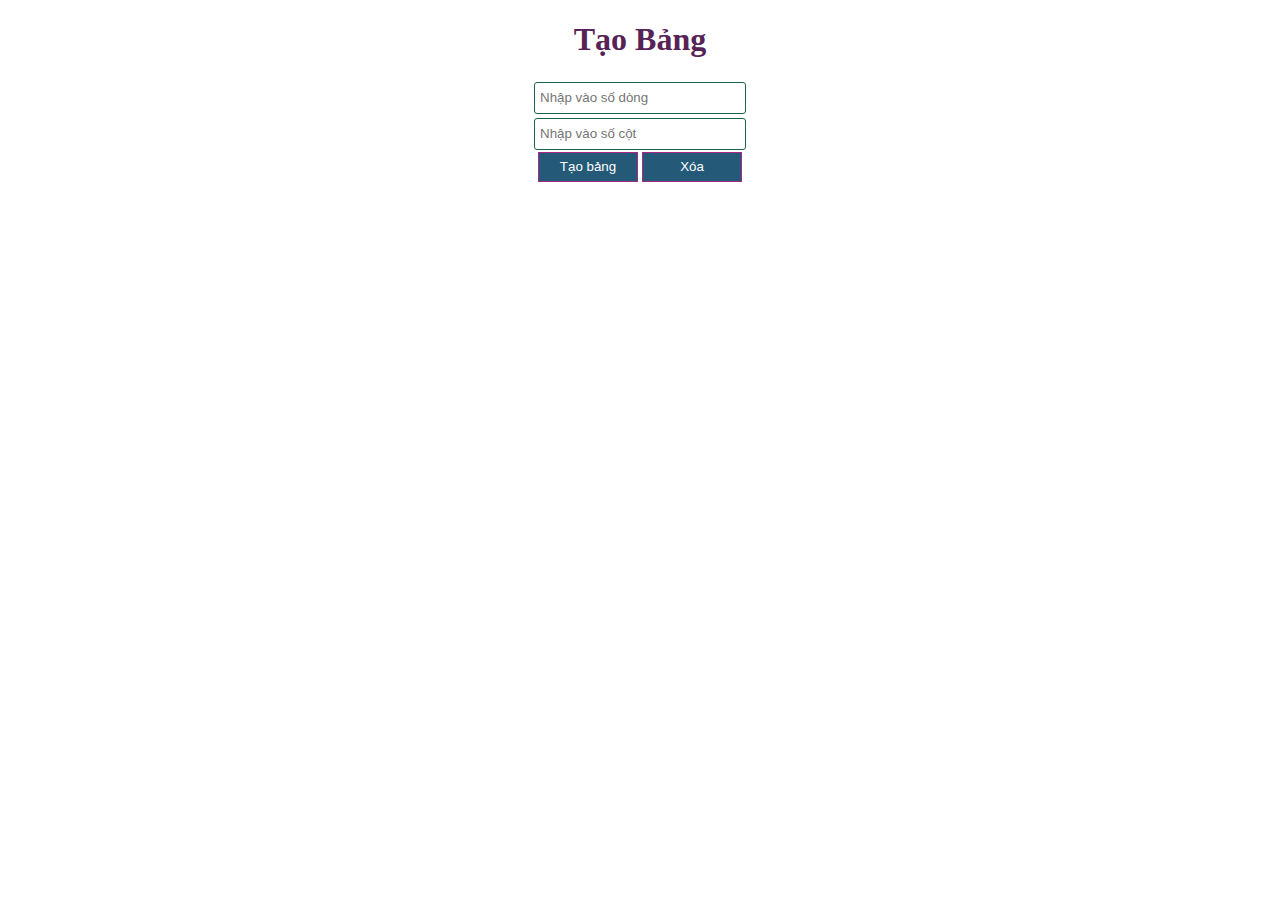
<file: sesson_1_homework/exercise_01/index.html>
<!DOCTYPE html>
<html lang="en">

<head>
  <meta charset="UTF-8">
  <meta http-equiv="X-UA-Compatible" content="IE=edge">
  <meta name="viewport" content="width=device-width, initial-scale=1.0">
  <link rel="stylesheet" href="./index.css">
  <title>Create Table</title>
</head>

<body>
  <script src="./index.js"></script>
  <div class="_table">
    <h1>Tạo Bảng</h1>
    <input class="text_input" type="text" id="row" placeholder="Nhập vào số dòng">
    <br>
    <input class="text_input" type="text" id="column" placeholder="Nhập vào số cột">
    <br>
    <input class="button_input" type="button" value="Tạo bảng" onclick="createTable()">
    <input class="button_input" type="button" value="Xóa" onclick="Clear()">
  </div>
  <br>
  <div id="container">
  </div>
</body>

</html>
</file>
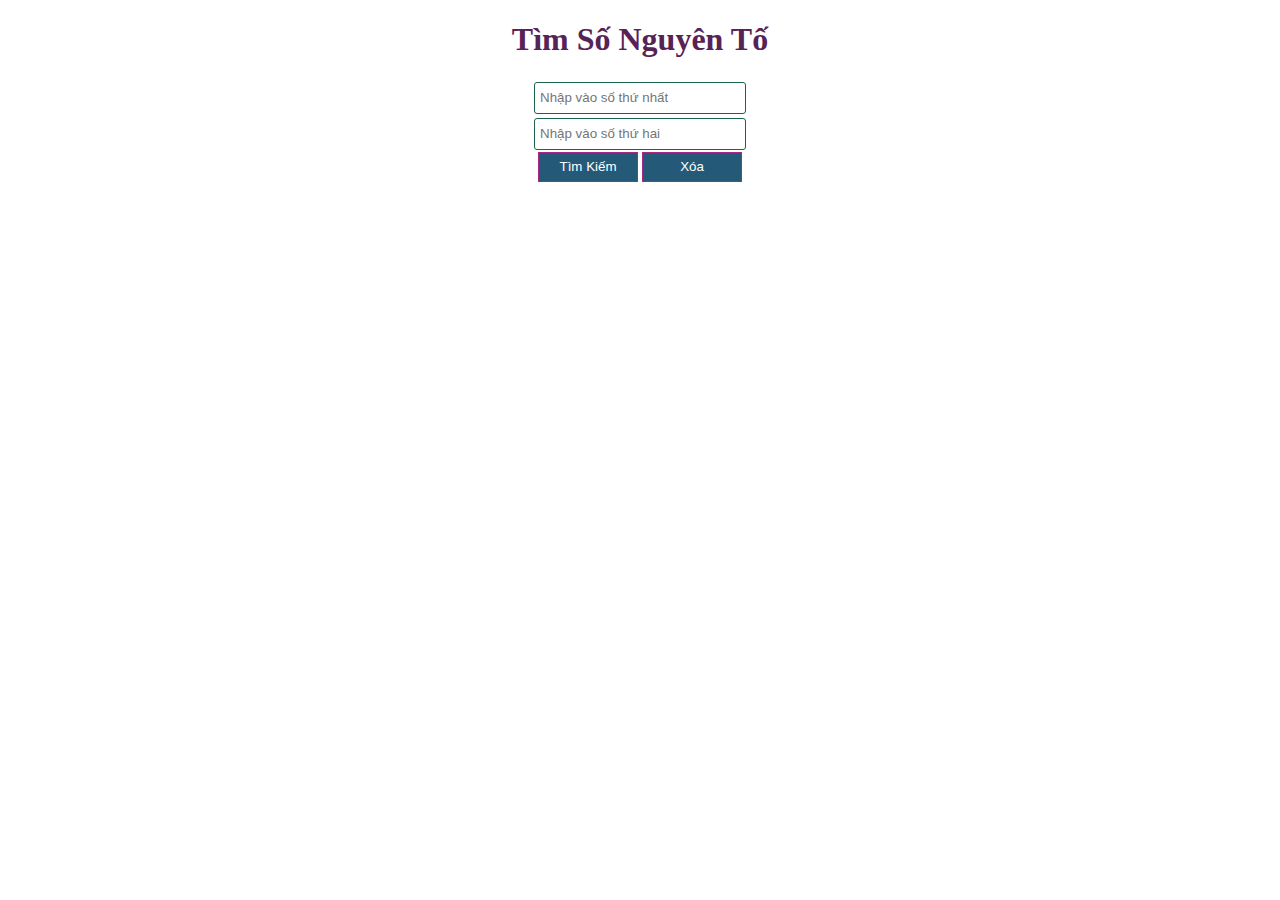
<file: sesson_1_homework/exercise_02/index.html>
<!DOCTYPE html>
<html lang="en">
<head>
  <meta charset="UTF-8">
  <meta http-equiv="X-UA-Compatible" content="IE=edge">
  <meta name="viewport" content="width=device-width, initial-scale=1.0">
  <link rel="stylesheet" href="./index.css">
  <title>Số Nguyên Tố</title>
</head>
<body>
  <div class="_table">
    <h1>Tìm Số Nguyên Tố</h1>
    <input class="text_input" type="text" id="number01" placeholder="Nhập vào số thứ nhất">
    <br>
    <input class="text_input" type="text" id="number02" placeholder="Nhập vào số thứ hai">
    <br>
    <input class="button_input" type="button" value="Tìm Kiếm" onclick="checkNumber()">
    <input class="button_input" type="button" value="Xóa" onclick="Clear()">
  </div>
  <br>
  <div id="container">
  </div>
  <script src="./index.js"></script>
</body>
</html>
</file>
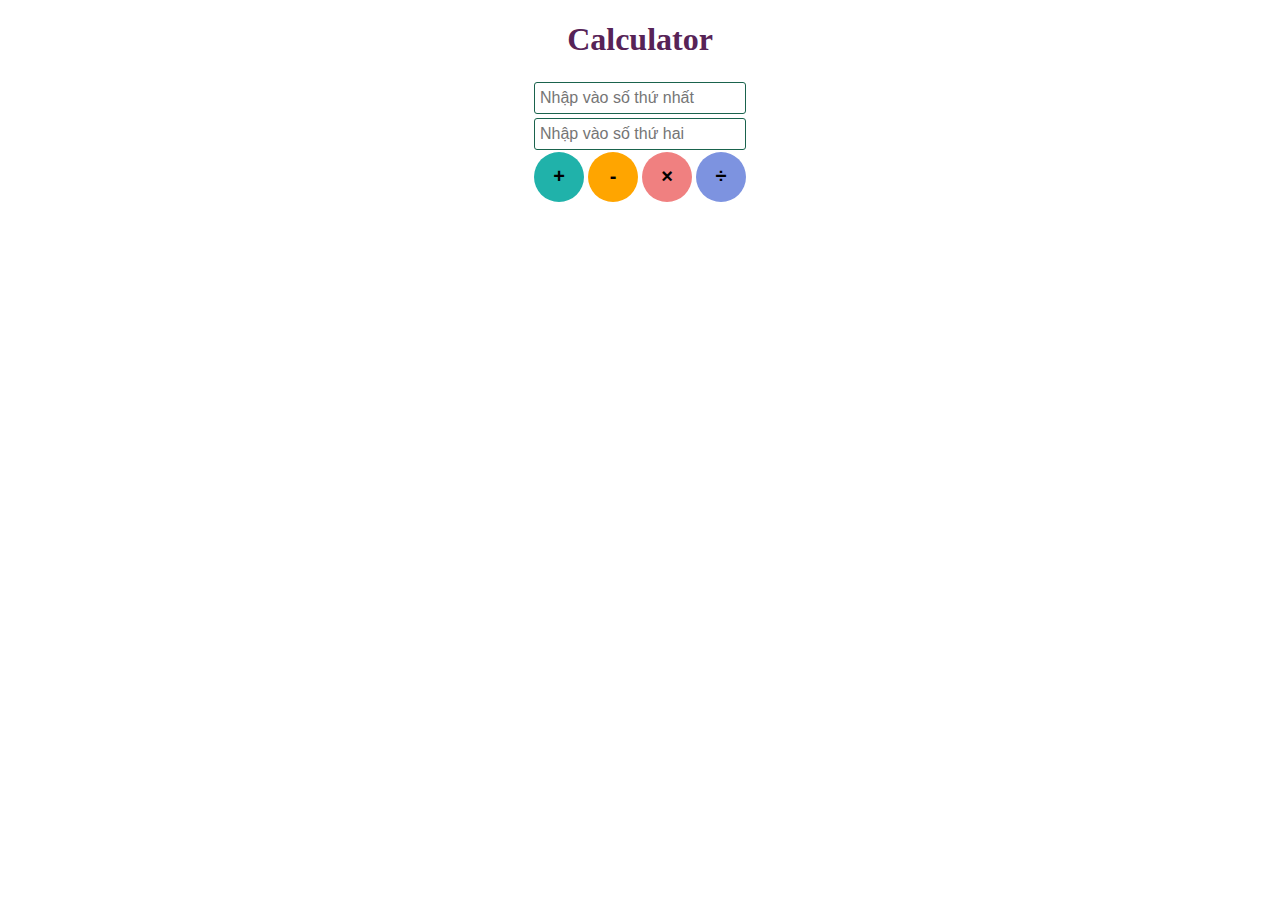
<file: sesson_2_homework/calculator/index.html>
<!DOCTYPE html>
<html lang="en">
<head>
  <meta charset="UTF-8">
  <meta http-equiv="X-UA-Compatible" content="IE=edge">
  <meta name="viewport" content="width=device-width, initial-scale=1.0">
  <link rel="stylesheet" href="./index.css">
  <title>Calculator</title>
</head>
<body>
  <div class="calculator">
    <h1>Calculator</h1>
    <input class="text_input" type="text" id="num01" placeholder="Nhập vào số thứ nhất">
    <br>
    <input class="text_input" type="text" id="num02" placeholder="Nhập vào số thứ hai">
    <br>
    <button class="button-cal-plus" id="btnplus">+</button>
    <button class="button-cal-minus" id="btnminus">-</button>
    <button class="button-cal-multi" id="btnmulti">×</button>
    <button class="button-cal-divide" id="btndivide">÷</button>
  </div>
  <br>
  <div class="container" id="container">
  </div>
  <script src="./index.js" type="module"></script>
</body>
</html>
</file>
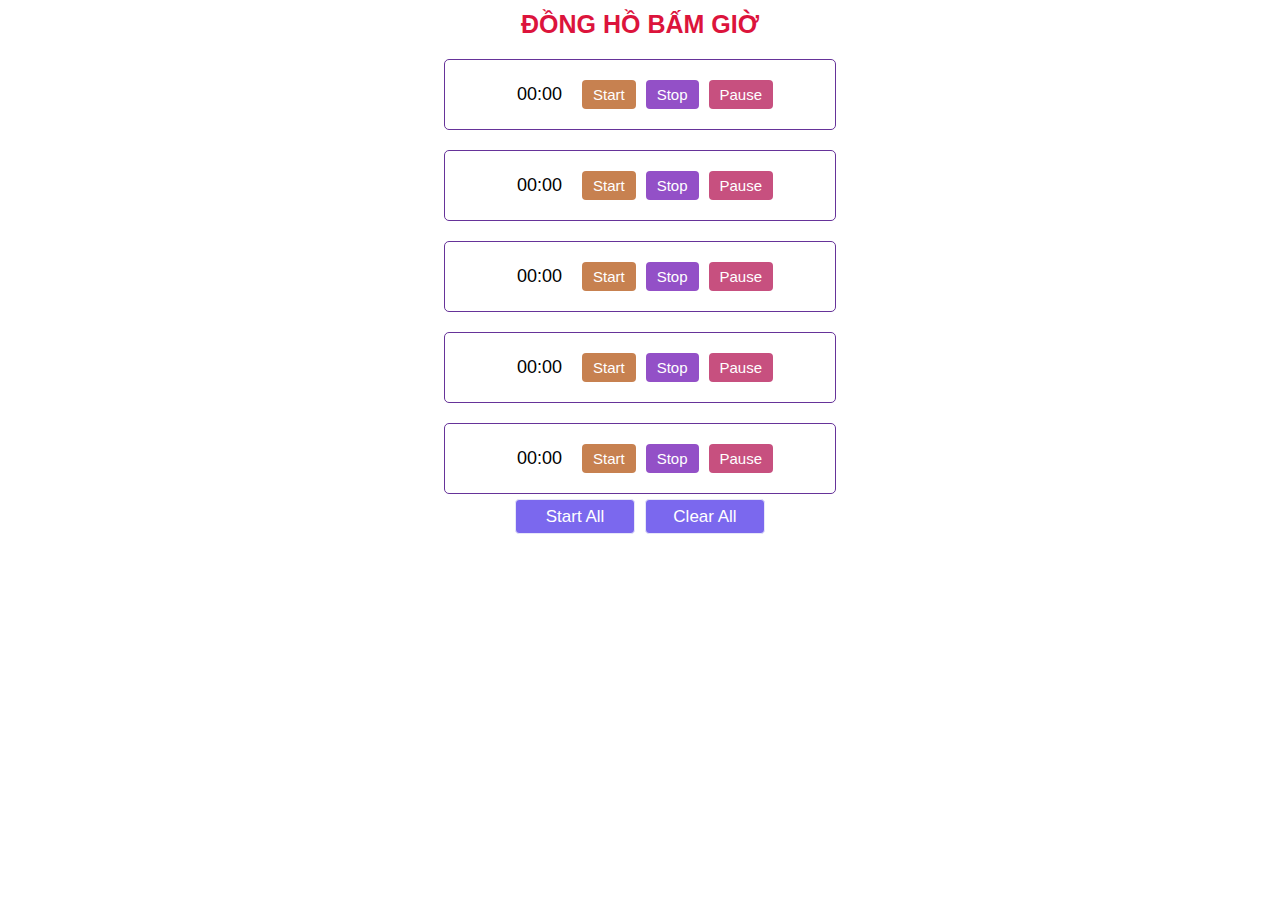
<file: sesson_3_homework/timer_clock/index.html>
<!DOCTYPE html>
<html lang="en">
<head>
  <meta charset="UTF-8">
  <meta http-equiv="X-UA-Compatible" content="IE=edge">
  <meta name="viewport" content="width=device-width, initial-scale=1.0">
  <link rel="stylesheet" href="./index.css">
  <title>Timer Clock</title>
</head>
<body>
<div class="app" id="app"></div>
<script src="./timerClock.js"></script>
<script src="./index.js"></script>
</body>
</html>
</file>
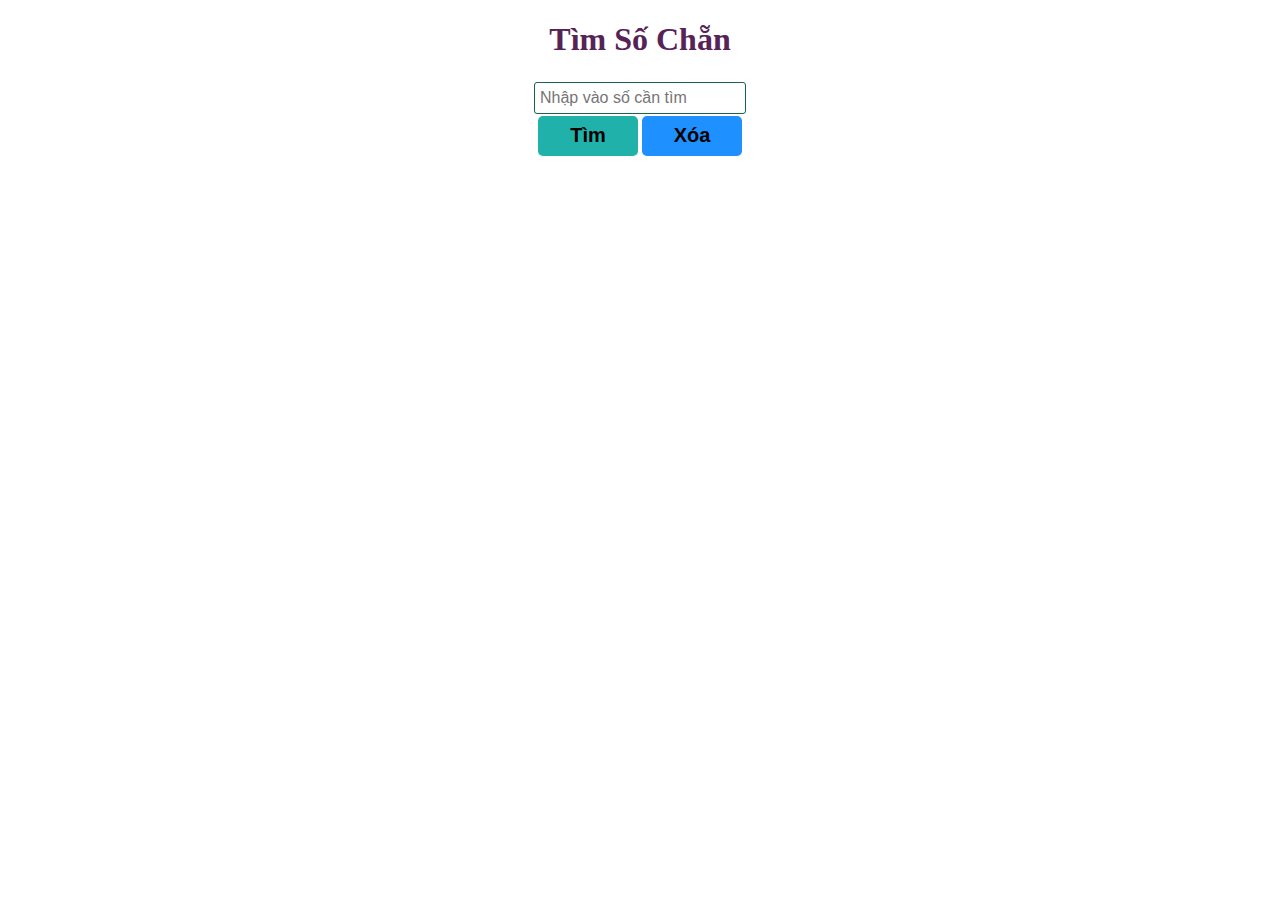
<file: sesson_2_homework/OntapJS/ex01.html>
<!DOCTYPE html>
<html lang="en">
<head>
  <meta charset="UTF-8">
  <meta http-equiv="X-UA-Compatible" content="IE=edge">
  <meta name="viewport" content="width=device-width, initial-scale=1.0">
  <link rel="stylesheet" href="./ex01.css">
  <title>EX01</title>
</head>
<body>
  <div class="calculator">
    <h1>Tìm Số Chẵn</h1>
    <input class="text_input" type="text" id="numberInput" placeholder="Nhập vào số cần tìm">
    <br>
    <button class="button-find" id="btnpFind">Tìm</button>
    <button class="button-clear" id="btnClear">Xóa</button>
  </div>
  <br>
  <div class="container" id="container">
  </div>
  <script src="./ex01.js"></script>
</body>
</html>
</file>
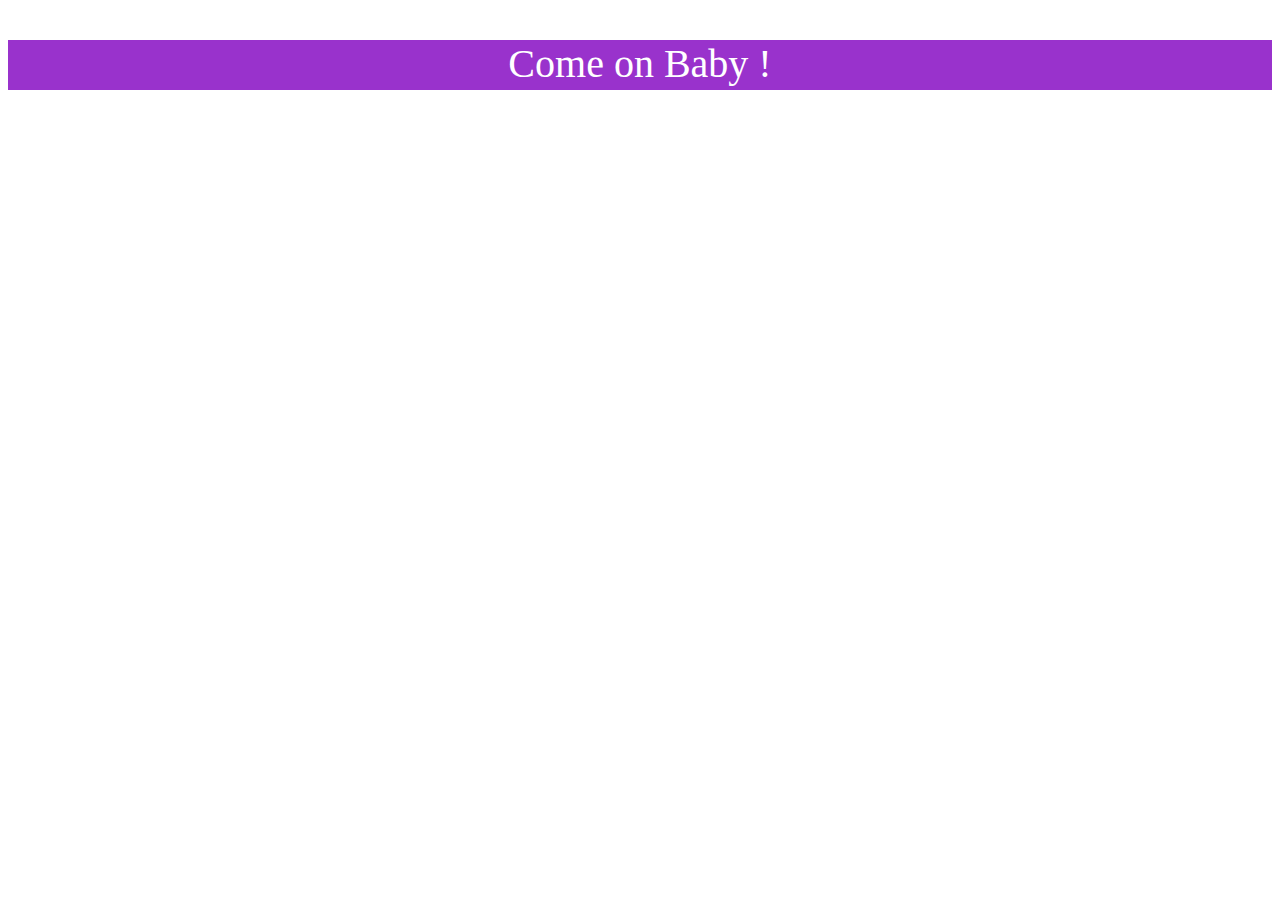
<file: sesson_2_homework/OntapJS/ex02.html>
<!DOCTYPE html>
<html lang="en">
<head>
  <meta charset="UTF-8">
  <meta http-equiv="X-UA-Compatible" content="IE=edge">
  <meta name="viewport" content="width=device-width, initial-scale=1.0">
  <title>EX02</title>
  <style>
    .container{
      height: 50px;
      width: 100%;
      background-color: #9932CC;
      text-align: center;
      font-size: 40px;
      color: white;
    }
  </style>
</head>
<body>
<div class="container" id="container">
  <p>Come on Baby !</p>
</div>
<script src="./ex02.js"></script>
</body>
</html>
</file>
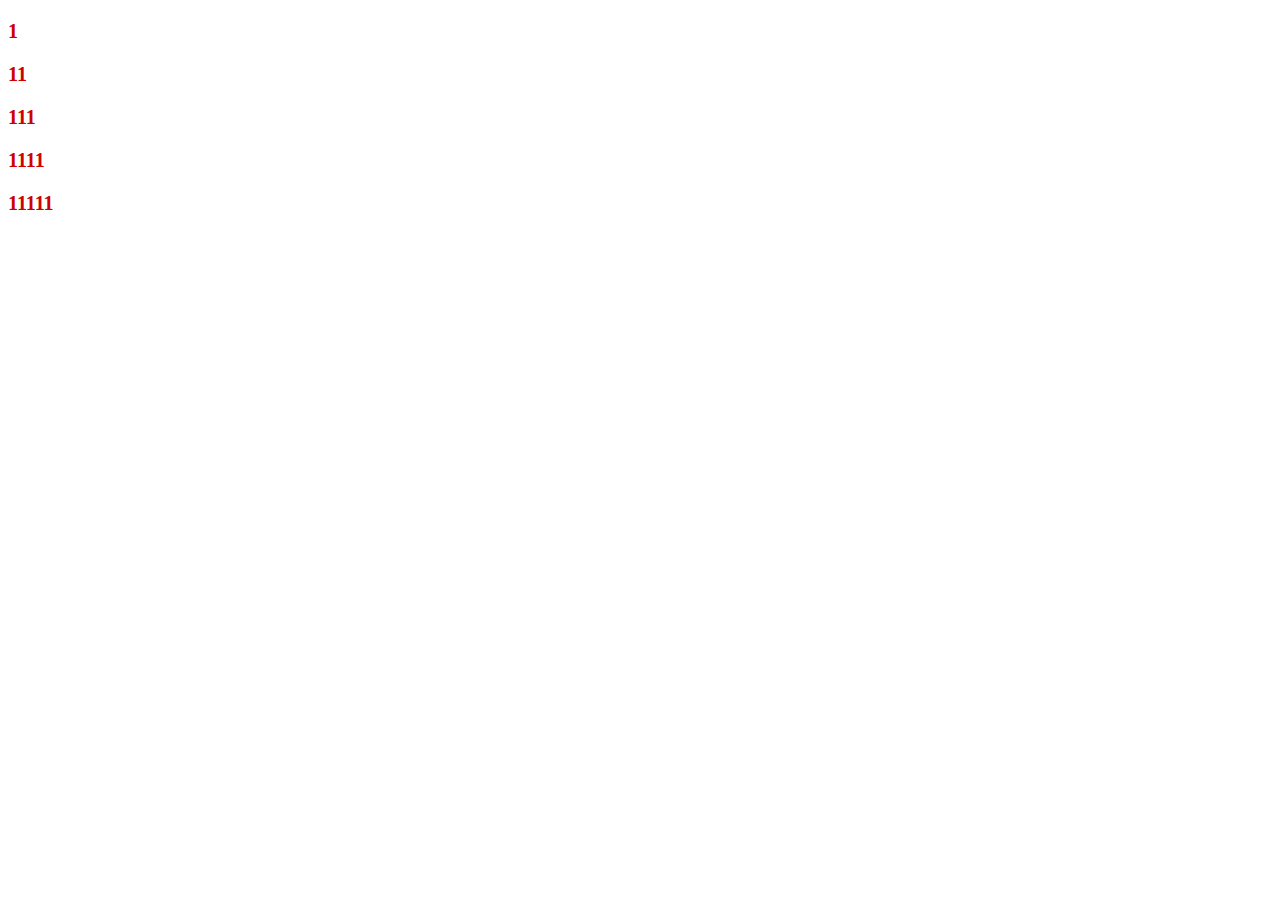
<file: sesson_2_homework/OntapJS/ex03.html>
<!DOCTYPE html>
<html lang="en">
<head>
  <meta charset="UTF-8">
  <meta http-equiv="X-UA-Compatible" content="IE=edge">
  <meta name="viewport" content="width=device-width, initial-scale=1.0">
  <title>EX03</title>
  <style>
    .container{
      font-size: 20px;
      color: 	#D00000;
      font-weight: bold;
    }
  </style>
</head>
<body>
<div class="container" id="container">
</div>
<script src="./ex03.js"></script>
</body>
</html>
</file>
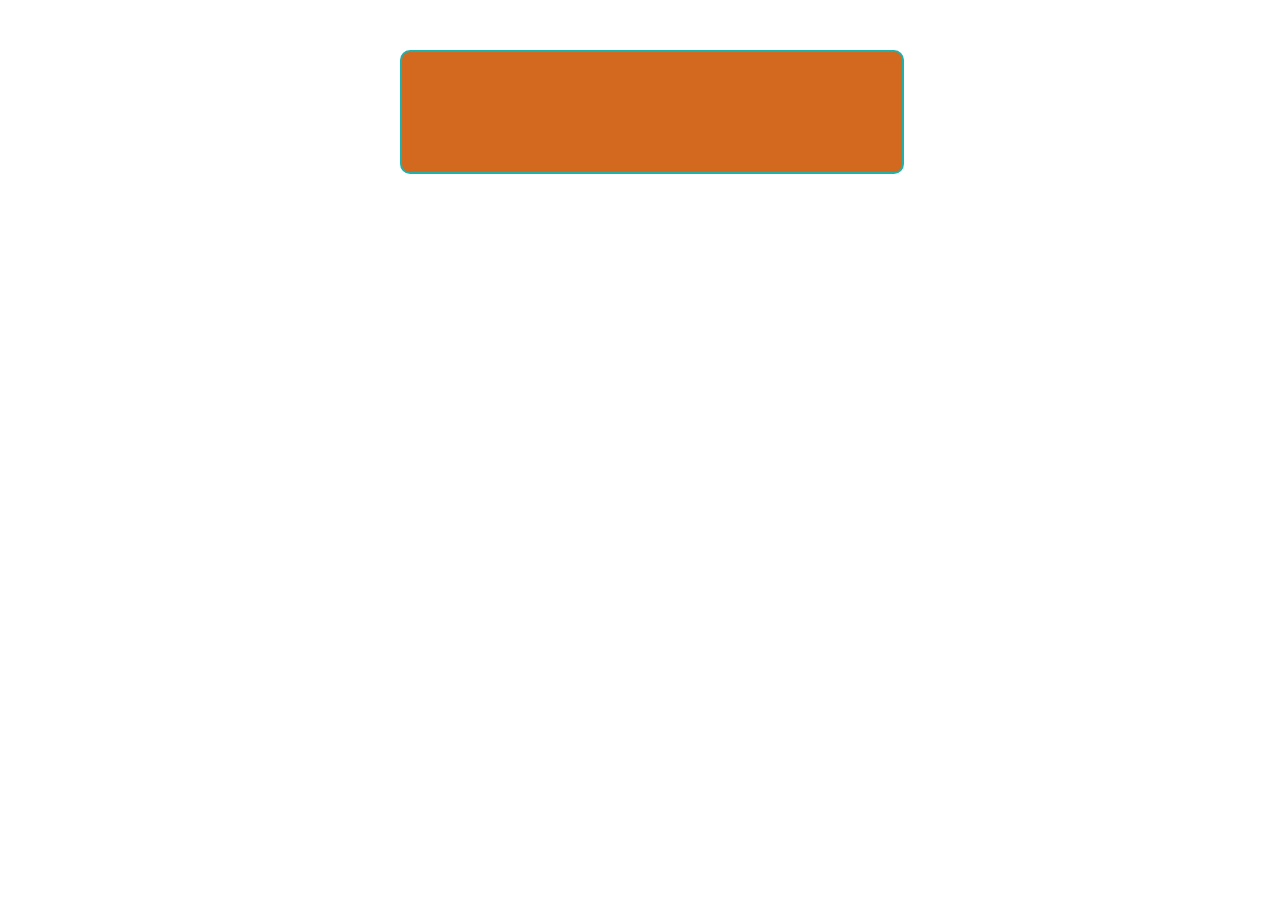
<file: sesson_2_homework/OntapJS/ex04.html>
<!DOCTYPE html>
<html lang="en">
<head>
  <meta charset="UTF-8">
  <meta http-equiv="X-UA-Compatible" content="IE=edge">
  <meta name="viewport" content="width=device-width, initial-scale=1.0">
  <link rel="stylesheet" href="./ex04.css">
  <title>EX04</title>
</head>
<body>
<div class="container" id="container">
</div>
<script src="./ex04.js"></script>
</body>
</html>
</file>
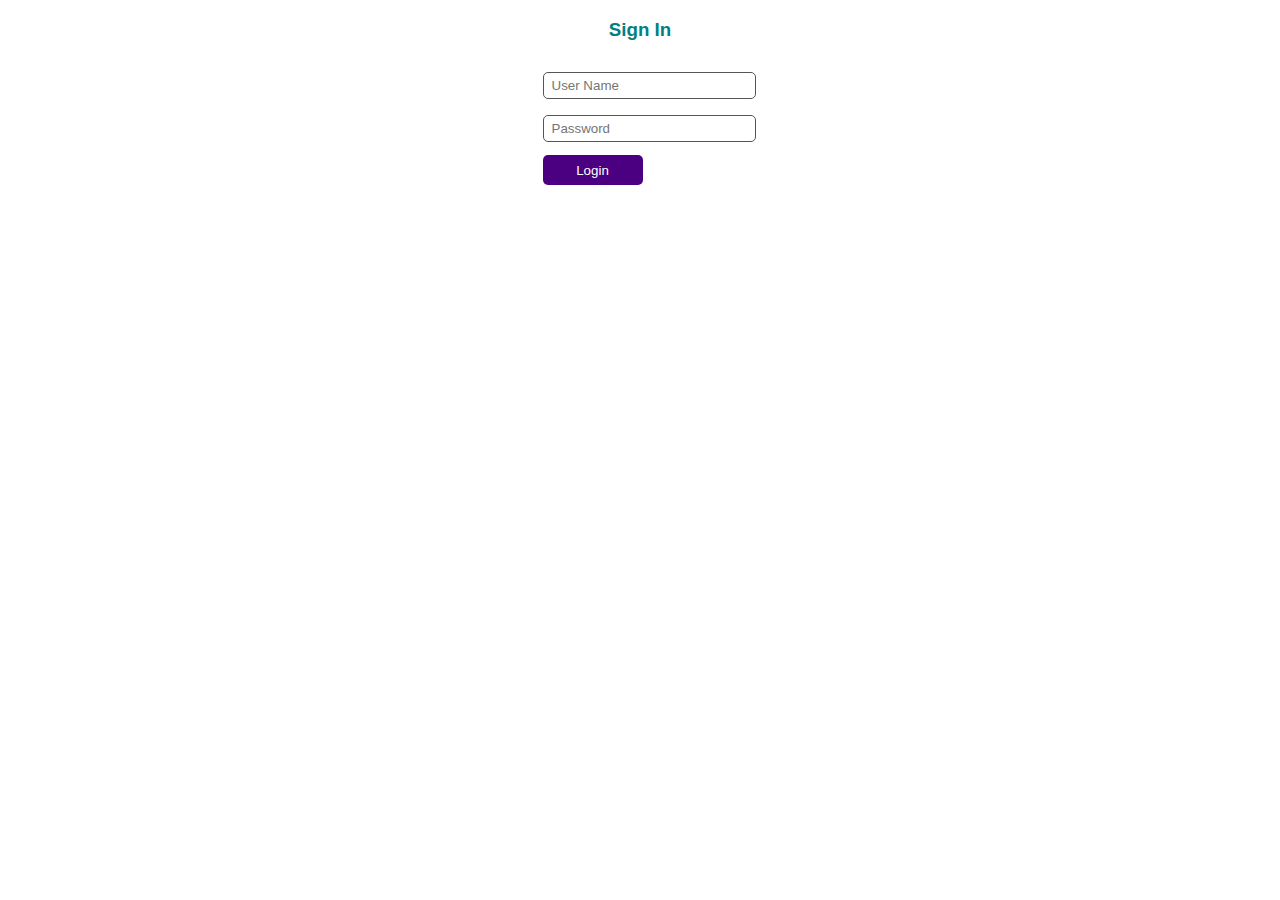
<file: sesson_3_homework/SignIn_Up/indexSignIn.html>
<!DOCTYPE html>
<html lang="en">
<head>
  <meta charset="UTF-8">
  <meta http-equiv="X-UA-Compatible" content="IE=edge">
  <meta name="viewport" content="width=device-width, initial-scale=1.0">
  <link rel="stylesheet" href="./index.css">
  <title>SIGN IN</title>
</head>
<body>
<div class="appSignIn" id="signIn"></div>
<script src="./classInput.js"></script>
<script src="./signUp.js" type="module"></script>
<script src="./indexSignIn.js" type="module"></script>
</body>
</html>
</file>
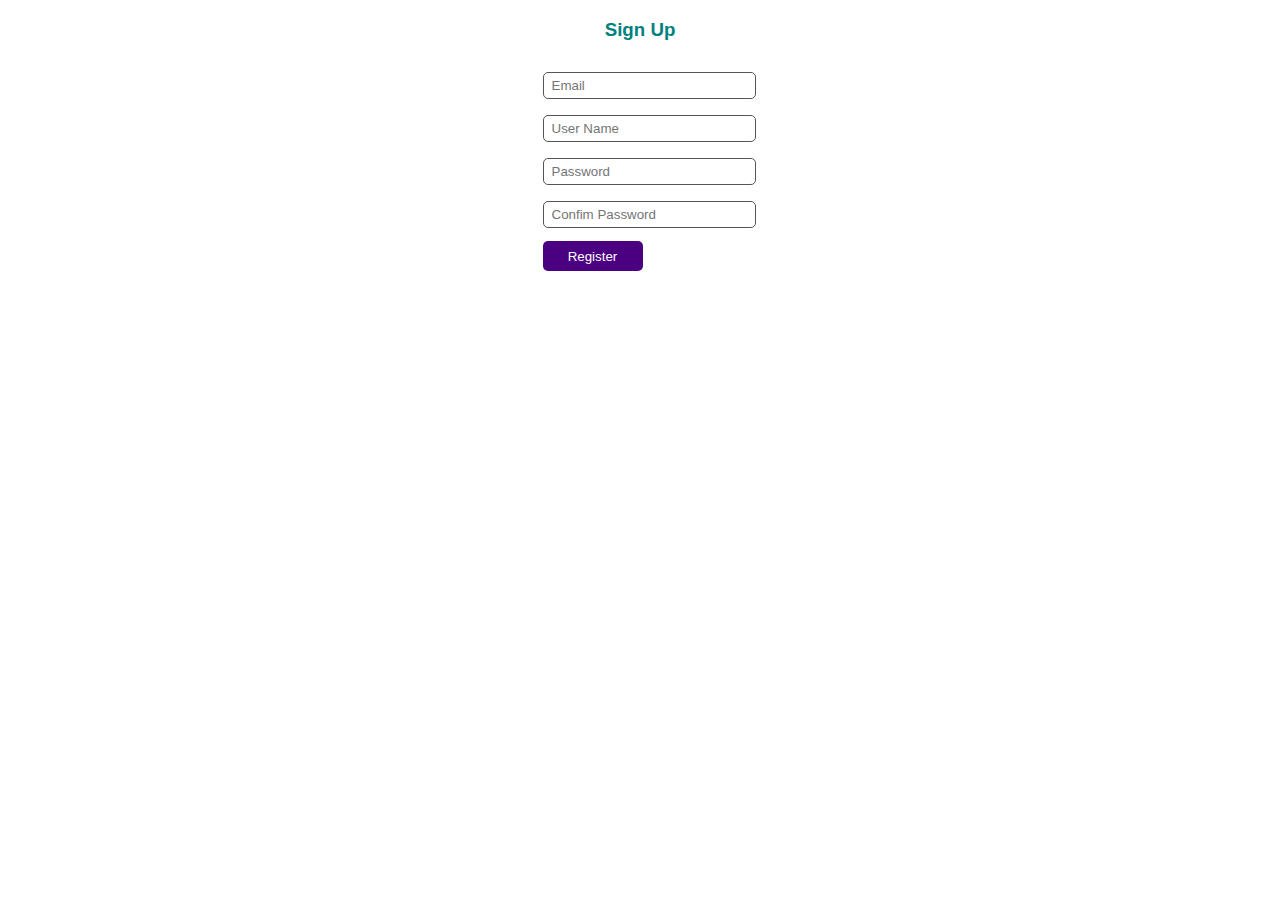
<file: sesson_3_homework/SignIn_Up/indexSignUp.html>
<!DOCTYPE html>
<html lang="en">
<head>
  <meta charset="UTF-8">
  <meta http-equiv="X-UA-Compatible" content="IE=edge">
  <meta name="viewport" content="width=device-width, initial-scale=1.0">
  <link rel="stylesheet" href="./index.css">
  <title>SIGN UP</title>
</head>
<body>
<div class="appSignUp" id="signUp"></div>
<script src="./classInput.js"></script>
<script src="./signUp.js" type="module"></script>
<script src="./indexSignUp.js" type="module"></script>
</body>
</html>
</file>
<file: sesson_1_homework/exercise_01/index.css>
body {
  margin: 0;
  padding: 0;
}
._table {
  text-align: center;
  margin: 10px;
}
h1 {
  color: #572357;
}
.text_input {
  padding: 5px;
  margin: 2px;
  border-radius: 3px;
  border: 1px solid #1a634d;
  height: 20px;
  width: 200px;
}
.button_input {
  height: 30px;
  width: 100px;
  background-color: #245a78;
  border: 1px solid #a82786;
  color: white;
}
.button_input:hover {
  background-color: #732770;
}
.container {
  margin: 100px;
}
</file>
<file: sesson_1_homework/exercise_02/index.css>
body {
  margin: 0;
  padding: 0;
}
._table {
  text-align: center;
  margin: 10px;
}
h1 {
  color: #572357;
}
.text_input {
  padding: 5px;
  margin: 2px;
  border-radius: 3px;
  border: 1px solid #1a634d;
  height: 20px;
  width: 200px;
}
.button_input {
  height: 30px;
  width: 100px;
  background-color: #245a78;
  border: 1px solid #a82786;
  color: white;
}
.button_input:hover {
  background-color: #732770;
}
.container {
  margin: 100px;
}
</file>
<file: sesson_2_homework/calculator/index.css>
body {
  margin: 0;
  padding: 0;
}
.calculator {
  text-align: center;
  margin: 10px;
}
h1 {
  color: #572357;
}
button {
  height: 50px;
  width: 50px;
  border-radius: 50%;
  border-width: 0;
  font-weight: bold;
  font-size: 16px;
}
.text_input {
  padding: 5px;
  margin: 2px;
  border-radius: 3px;
  border: 1px solid #1a634d;
  height: 20px;
  width: 200px;
  font-weight: lighter;
  font-size: 16px;
}
.text_input:hover {
  background-color: #e6e6fa;
}
.button-cal-plus {
  font-size: 20px;
  background-color: #20b2aa;
}
.button-cal-plus:hover {
  background-color: #00ced1;
}
.button-cal-minus {
  font-size: 20px;
  background-color: #ffa500;
}
.button-cal-minus:hover {
  background-color: #f4a460;
}
.button-cal-multi {
  font-size: 20px;
  background-color: #f08080;
}
.button-cal-multi:hover {
  background-color: #ff6347;
}
.button-cal-divide {
  font-size: 20px;
  background-color: #7d93e0;
}
.button-cal-divide:hover {
  background-color: #1e90ff;
}
.container {
  text-align: center;
  font-size: 16px;
  color: #4b0082;
  font-weight: bold;
}
</file>
<file: sesson_3_homework/timer_clock/index.css>
body {
  text-align: center;
  font-size: 18px;
  font-family: Arial, Helvetica, sans-serif;
}
.title {
  margin: 10px 0 20px;
  text-transform: uppercase;
  font-size: 25px;
  font-weight: 600;
  color: crimson;
}
.control {
  padding: 0 25px;
  margin: 5px 5px 20px;
  border-radius: 4px;
  transition: 0.3s;
  color: #fff;
  font-size: 17px;
  border: 1px solid transparent;
  height: 35px;
  width: 120px;
  background-color: #7b68ee;
  border-color: #e6e6fa;
}
.control:hover {
  background-color: #dda0dd;
  border-color: #e6e6fa;
}
.clock {
  text-align: center;
  margin: 20px auto 0;
  max-width: 350px;
  border: 1px solid #663399;
  padding: 20px;
  border-radius: 5px;
  box-shadow: 0px 0px 22px rgb(0, 0, 0, 0.2, green, blue);
}
.clock button {
  padding: 5px 10px;
  margin: 0px 5px;
  border-radius: 4px;
  cursor: pointer;
  transition: 0.3s;
  border: 1px solid transparent;
  font-size: 15px;
  color: #fff;
}
.clock__time {
  padding: 0px 15px;
}
.clock__start {
  background-color: #c78150;
  border-color: #29736f;
}
.clock__start:hover {
  background-color: #2b2973;
  border-color: #29736f;
}
.clock__pause {
  background-color: #c7507f;
  border-color: #29736f;
}
.clock__pause:hover {
  background-color: #2b2973;
  border-color: #29736f;
}
.clock__stop {
  background-color: #9350c7;
  border-color: #29736f;
}
.clock__stop:hover {
  background-color: #2b2973;
  border-color: transparent;
}
</file>
<file: sesson_2_homework/OntapJS/ex01.css>
body {
  margin: 0;
  padding: 0;
}
.calculator {
  text-align: center;
  margin: 10px;
}
h1 {
  color: #572357;
}
button {
  height: 40px;
  width: 100px;
  border-radius: 5px;
  border-width: 0;
  font-weight: bold;
  font-size: 16px;
}
.text_input {
  padding: 5px;
  margin: 2px;
  border-radius: 3px;
  border: 1px solid #1a634d;
  height: 20px;
  width: 200px;
  font-weight: lighter;
  font-size: 16px;
}
.text_input:hover {
  background-color: #e6e6fa;
}
.button-find {
  font-size: 20px;
  background-color: #20b2aa;
}
.button-find:hover {
  background-color: #00ced1;
}
.button-clear {
  font-size: 20px;
  background-color: #1e90ff;
}
.button-clear:hover {
  background-color: #f4a460;
}
.container {
  text-align: center;
  font-size: 16px;
  color: #4b0082;
  font-weight: bold;
}
</file>
<file: sesson_2_homework/OntapJS/ex04.css>
body {
  margin: 0;
  padding: 0;
}
.container {
  text-align: center;
  font-size: 100px;
  font-weight: bold;
  height: 120px;
  width: 500px;
  background-color: chocolate;
  margin-top: 50px;
  margin-left: 400px;
  margin-right: 400px;
  color: white;
  font-weight: bold;
  border-radius: 10px;
  border: 2px solid #20b2aa;
}
</file>
<file: sesson_3_homework/SignIn_Up/index.css>
html,
body {
  font-family: sans-serif;
  margin: 0;
  padding: 0;
}
.input__group {
  margin: 10px 0;
}
h3 {
  color: #008080;
}
input__group.has-error input {
  border: 1px solid red;
  color: red;
  outline: red;
}
label {
  color: #7b68ee;
}
.error-msg {
  font-size: 12px;
  font-style: italic;
  color: red;
}
.input__group input {
  padding: 5px 8px;
  margin: 3px 0;
  width: 100%;
  border-radius: 5px;
  border: 1px solid #555;
}
.center {
  display: flex;
  justify-content: center;
  align-items: center;
}
h-screen {
  height: 100vh;
}
.flex-col {
  flex-direction: column;
}
button {
  background-color: #4b0082;
  width: 100px;
  height: 30px;
  text-align: center;
  color: white;
  border-radius: 5px;
  border: none;
}
button:hover {
  background-color: #663399;
}
</file>
